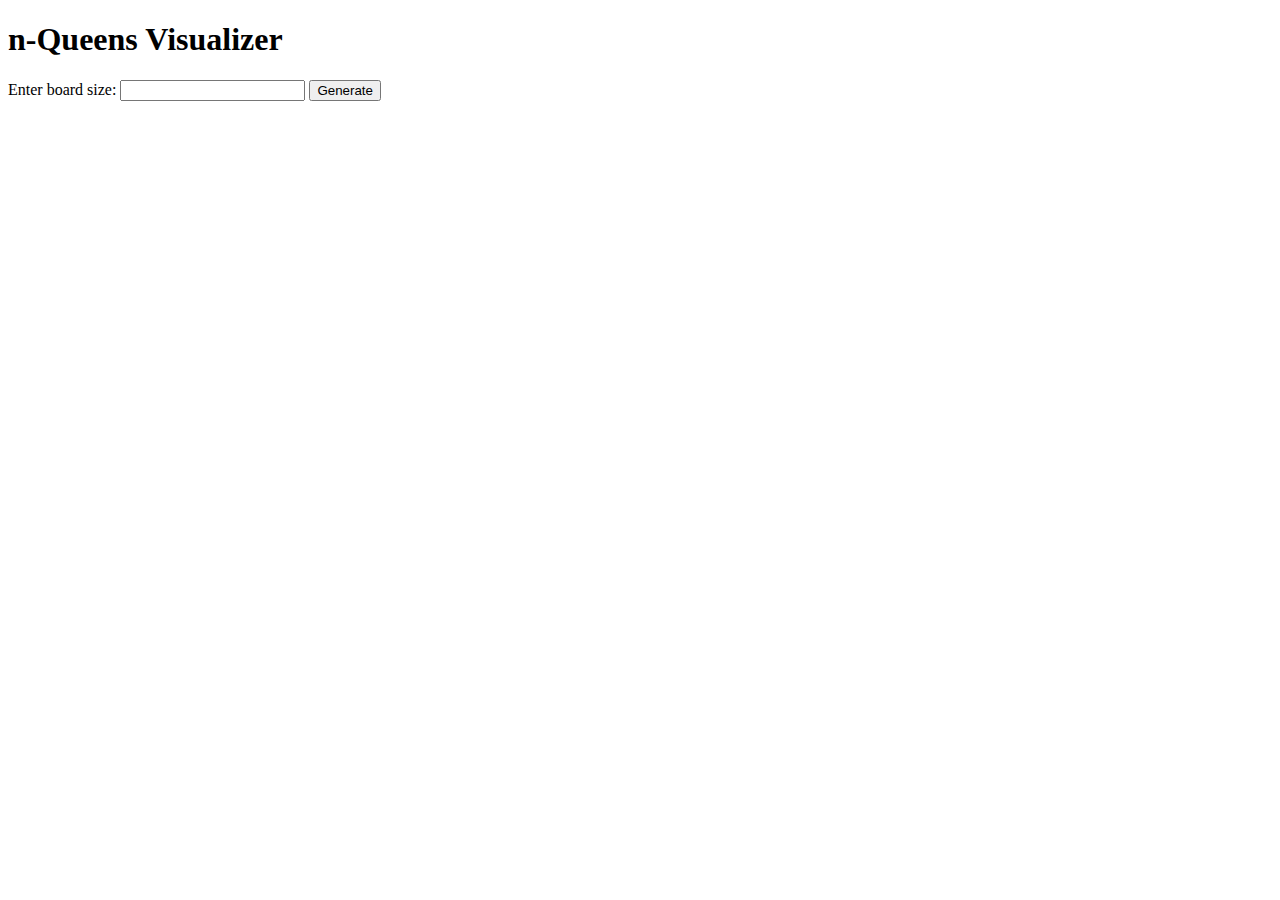
<file: index.html>
<!DOCTYPE html>
<html>

    <head>
        <meta charset="UTF-8">
        <title>n-Queens Visualizer</title>
        <link rel="stylesheet" href="./index.css">
    </head>

    <body>
        <h1>n-Queens Visualizer</h1>
        <div>
            <label for="board-size-input">Enter board size:</label>
            <input type="number" id="board-size-input">
            <button id="generate-btn">Generate</button>
        </div>
        <div class="board"></div>
        <!-- <script src="./index.js"></script> -->
        <script src="./index.js"></script>
    </body>

</html>
</file>
<file: index.css>
/* CSS styling for the chessboard */
.board {
    display: flex;
    flex-wrap: wrap;
    width: 400px;
    height: 400px;
    margin: auto;
}

.square {
    width: 50px;
    height: 50px;
}

.black {
    background-color: #a56a43;
}

.white {
    background-color: #f0d9b5;
}

.queen {
    background-color: green;
    background-size: 80%;
    background-repeat: no-repeat;
    background-position: center;
}
</file>
